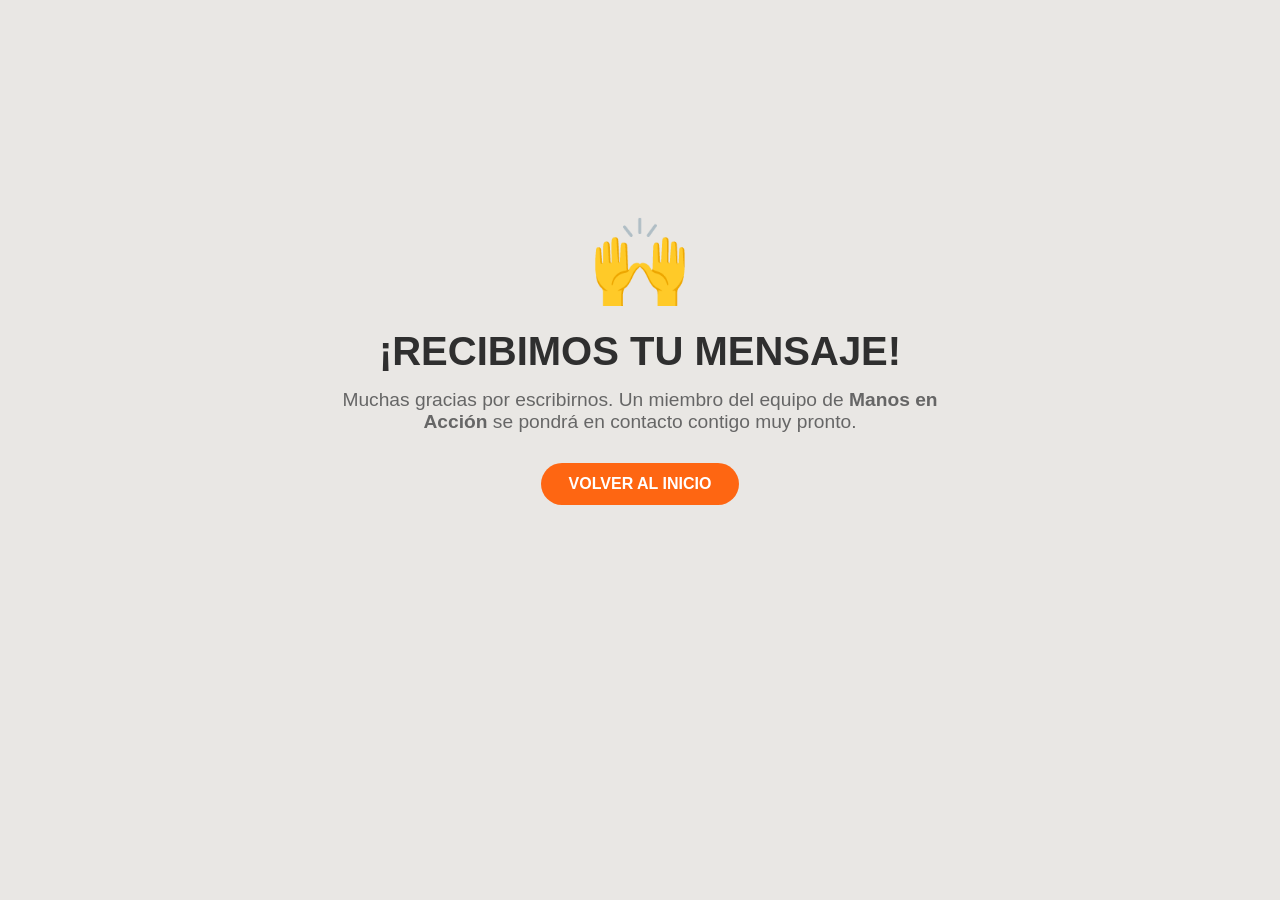
<file: gracias.html>
<!DOCTYPE html>
<html lang="es">
<head>
  <meta charset="UTF-8">
  <meta name="viewport" content="width=device-width, initial-scale=1.0">
  <title>¡Gracias por contactarnos! - Fundación Manos en Acción</title>
  <link rel="stylesheet" href="styles.css">
  <style>
    .success-container {
      display: flex;
      flex-direction: column;
      align-items: center;
      justify-content: center;
      height: 80vh;
      text-align: center;
      padding: 20px;
    }
    .success-icon { font-size: 80px; margin-bottom: 20px; }
    .success-title { font-size: 2.5rem; color: #2F2F2F; margin-bottom: 15px; font-family: 'Montserrat', sans-serif; font-weight: 800; }
    .success-text { font-size: 1.2rem; color: #666; margin-bottom: 30px; max-width: 600px; }
  </style>
</head>
<body>
  <main class="success-container">
    <div class="success-icon">🙌</div>
    <h1 class="success-title">¡RECIBIMOS TU MENSAJE!</h1>
    <p class="success-text">
      Muchas gracias por escribirnos. Un miembro del equipo de <strong>Manos en Acción</strong> se pondrá en contacto contigo muy pronto.
    </p>
    <a href="index.html" class="btn-dona" style="background: #FE6612 !important;">VOLVER AL INICIO</a>
  </main>

  </body>
</html>
</file>
<file: styles.css>
/* =============================================
   VARIABLES GLOBALES Y RESET
   ============================================= */
:root {
  --nav: #2f2f2f;
  --orange: #f59a1b;
  --bg: #e9e7e4;
  --title: #1f1f1f;
  --blue: #4983da;
  --purple-bg: #C3AED5;
  --white: #ffffff;
}

* { 
  margin: 0; 
  padding: 0; 
  box-sizing: border-box; 
}

body {
  font-family: 'Montserrat', sans-serif;
  background-color: var(--bg);
  overflow-x: hidden;
  -webkit-font-smoothing: antialiased;
}

/* =============================================
   1. HEADER Y MENÚ HAMBURGUESA
   ============================================= */
.nav {
  background: var(--nav);
  height: 96px;
  display: flex;
  align-items: center;
  z-index: 100;
  position: relative;
}

.nav__inner {
  width: min(1400px, 92vw);
  margin: 0 auto;
  display: flex;
  justify-content: space-between;
  align-items: center;
  padding-inline: 20px;
}

.brand__logo { height: clamp(50px, 7vw, 72px); width: auto; }

.menu { display: flex; gap: clamp(15px, 2.5vw, 50px); }
.menu a { color: #fff; text-decoration: none; font-weight: 700; font-size: 16px; transition: color 0.3s ease; }
.menu a:hover { color: var(--orange); }

.nav__right {
  display: flex;
  align-items: center;
  gap: 15px;
}

.btn-dona { 
  background: var(--orange); 
  color: #fff; 
  text-decoration: none; 
  font-weight: 800; 
  padding: 12px 28px; 
  border-radius: 999px; 
  transition: transform 0.2s, background-color 0.3s;
}
.btn-dona:hover { background-color: #d97d00; transform: scale(1.05); }

/* Estilos de la Hamburguesa (Oculta en PC) */
.nav__hamburger {
  display: none;
  flex-direction: column;
  justify-content: space-between;
  width: 30px;
  height: 21px;
  background: transparent;
  border: none;
  cursor: pointer;
  z-index: 101;
}

.nav__hamburger span {
  width: 100%;
  height: 3px;
  background-color: var(--white);
  border-radius: 10px;
  transition: all 0.3s ease;
}

/* --- RESPONSIVE HEADER (MÓVILES) --- */
@media (max-width: 900px) { 
  .nav__hamburger { display: flex; } 
  
  .btn-dona { padding: 10px 20px; font-size: 14px; }

  .menu { 
    position: absolute;
    top: 96px; 
    left: -100%; 
    width: 100%;
    background-color: var(--nav);
    flex-direction: column;
    align-items: center;
    padding: 40px 0;
    gap: 30px;
    transition: left 0.3s ease-in-out;
    box-shadow: 0 10px 15px rgba(0,0,0,0.5); 
    z-index: 99;
  }

  .menu--active { left: 0; }

  /* Animación de la hamburguesa transformándose en "X" */
  .nav__hamburger--active span:nth-child(1) { transform: translateY(9px) rotate(45deg); }
  .nav__hamburger--active span:nth-child(2) { opacity: 0; }
  .nav__hamburger--active span:nth-child(3) { transform: translateY(-9px) rotate(-45deg); }
}

/* =============================================
   2. HERO (CON ANIMACIONES)
   ============================================= */
@keyframes subirSuave {
  from { opacity: 0; transform: translateY(50px) translateX(-50%); } 
  to { opacity: 1; transform: translateY(0) translateX(-50%); }      
}

@keyframes aparecerBorroso {
  from { opacity: 0; transform: translate(-50%, -50%) scale(0.8); filter: blur(40px) contrast(100%); } 
  to { opacity: 1; transform: translate(-50%, -50%) scale(1); filter: blur(28px) contrast(120%); }     
}

@keyframes deslizarLado {
  from { opacity: 0; transform: translateX(-30px); }
  to { opacity: 1; transform: translateX(0); }
}

.hero {
  position: relative;
  height: calc(100vh - 96px);
  min-height: 500px;
  display: flex;
  align-items: center;
  justify-content: center;
  overflow: hidden;
}

.hero__photo-container {
  position: absolute;
  bottom: 0;
  left: 50%;
  transform: translateX(-50%);
  z-index: 1;
  height: 85%;
  display: flex;
  align-items: flex-end;
  opacity: 0; 
  animation: subirSuave 1.2s ease-out forwards; 
}

.hero__photo { height: 100%; width: auto; filter: grayscale(100%); opacity: 0.9; display: block; }

.hero__overlay-circle {
  position: absolute;
  top: 50%;
  left: 50%;
  transform: translate(-50%, -50%);
  width: clamp(280px, 45vw, 460px);
  aspect-ratio: 1/1;
  border-radius: 50%;
  background-color: var(--blue);
  mix-blend-mode: multiply;
  z-index: 10;
  opacity: 0; 
  animation: aparecerBorroso 1.5s ease-out 0.8s forwards; 
}

.hero__text-container {
  position: relative;
  z-index: 20;
  width: 92%;
  max-width: 1600px;
  display: flex;
  justify-content: space-between;
}

.hero__title { 
  font-size: clamp(32px, 7vw, 68px); 
  font-weight: 800; 
  color: var(--title); 
  letter-spacing: -1px; 
  opacity: 0;
  animation: deslizarLado 1s ease-out 1.2s forwards;
}

@media (max-width: 768px) {
  .hero__text-container { flex-direction: column; gap: 30vh; text-align: center; }
}

/* =============================================
   3. QUOTE
   ============================================= */
.quote {
  background-color: var(--purple-bg);
  padding-block: clamp(60px, 8vh, 110px);
  padding-inline: 5%;
  margin-top: -1px;
}

.quote__text {
  font-weight: 500;
  font-style: italic;
  font-size: clamp(16px, 2.2vw, 26px);
  text-align: center;
  text-transform: uppercase;
  max-width: 1200px;
  margin: 0 auto;
  color: #2f2f2f;
}

/* =============================================
   4. ABOUT (ALTURA FLEXIBLE)
   ============================================= */
.about {
    width: 100%;
    background-color: var(--bg);
    position: relative; 
    min-height: 100vh;
}

@media (min-width: 1025px) {
    .about {
        display: grid;
        grid-template-rows: minmax(50vh, auto) minmax(50vh, auto);
        overflow: visible; 
    }
    .about__split { width: 100%; position: relative; overflow: visible; min-height: 50vh; }
    .about__img { width: 100%; height: 100%; object-fit: cover; display: block; position: absolute; top: 0; left: 0; }
    .about__split--top .about__img { object-position: center bottom; }
    .about__split--bottom .about__img { object-position: center top; }
}

/* =============================================
   5. CONTENIDO INTERNO SECCIÓN ABOUT
   ============================================= */
.about__overlay { position: relative; width: 100%; min-height: 50vh; display: flex; align-items: flex-start; padding-inline: 8%; padding-block: 8vh; z-index: 10; }
.about__content { flex: 1; max-width: 600px; line-height: normal; margin-top: 5vh; }
.about__content--wide { text-align: right; display: flex; flex-direction: column; align-items: flex-end; max-width: 850px; margin-top: 10vh; }
.about__empty-space--narrow { flex: 0.4; }

.about__title { font-family: 'comba', 'Montserrat', sans-serif; font-weight: 800; font-size: clamp(22px, 3vw, 36px); margin-bottom: 25px; letter-spacing: 2px; }
.about__text { font-family: 'Montserrat', sans-serif; font-weight: 400; font-size: clamp(15px, 1.8vw, 18px); line-height: 1.6; margin-bottom: 20px; }
.about__text strong { font-weight: 700; }

.about__title--white, .about__text--white, .about__link--white { color: #ffffff; }
.about__title--dark, .about__text--dark, .about__link--dark { color: var(--title); }

.about__link { font-family: 'Montserrat', sans-serif; font-weight: 800; text-decoration: none; font-size: 18px; display: inline-flex; align-items: center; gap: 8px; transition: transform 0.3s ease; }
.about__link:hover { transform: translateX(10px); }
.icon-arrows { font-size: 14px; }

/* =============================================
   6. PERSONAJES FLOTANTES DE LA CURVA
   ============================================= */
.about__characters {
    position: absolute;
    top: 30%; 
    right: 8%; 
    transform: translateY(-50%); 
    z-index: 50; 
    display: flex;
    justify-content: center;
    align-items: center;
    pointer-events: none; 
}

.about__char {
    height: auto;
    filter: drop-shadow(0px 15px 15px rgba(0,0,0,0.15));
    pointer-events: auto; 
}

.about__char--green { width: clamp(140px, 15vw, 240px); margin-right: -40px; margin-top: 40px; z-index: 2; }
.about__char--pink { width: clamp(160px, 17vw, 280px); margin-bottom: 80px; z-index: 1; }

/* =============================================
   7. SECCIÓN FUNDADORA
   ============================================= */
.founder { background-color: var(--bg); padding-block: clamp(80px, 12vh, 150px); position: relative; overflow: hidden; }
.founder__inner { width: min(1000px, 85vw); margin: 0 auto; display: flex; align-items: center; gap: clamp(40px, 6vw, 80px); position: relative; z-index: 10; }
.founder__photo-wrapper { flex: 1; display: flex; justify-content: flex-end; position: relative; }
.founder__circle { width: clamp(280px, 35vw, 450px); aspect-ratio: 1/1; border-radius: 50%; overflow: hidden; }
.founder__img { width: 100%; height: 100%; object-fit: cover; filter: grayscale(100%); }
.founder__content { flex: 1.2; }
.founder__title { font-family: 'comba', sans-serif; font-size: clamp(20px, 2.5vw, 32px); color: var(--title); margin-bottom: 20px; }
.founder__quote-container { position: relative; padding-inline: 45px; margin-bottom: 30px; max-width: 550px; }
.founder__quote { font-family: 'Montserrat', sans-serif; font-weight: 700; font-size: clamp(22px, 3vw, 38px); line-height: 1.2; color: var(--title); text-align: left; }
.founder__quote-mark { font-family: 'comba', sans-serif; font-size: clamp(50px, 7vw, 90px); color: #2F2F2F; position: absolute; line-height: 1; z-index: 1; }
.founder__quote-mark--open { top: -20px; left: -10px; }
.founder__quote-mark--close { bottom: -40px; right: 0; }
.founder__link { font-family: 'Montserrat', sans-serif; font-weight: 800; text-decoration: none; font-size: 18px; color: var(--title); display: inline-flex; align-items: center; gap: 8px; transition: transform 0.3s ease; }
.founder__link:hover { transform: translateX(10px); }

/* =============================================
   8. PERSONAJES DECORATIVOS FUNDADORA (CORREGIDO)
   ============================================= */
.founder__decor {
    position: absolute;
    z-index: 1; 
    filter: drop-shadow(0px 10px 15px rgba(0,0,0,0.1));
    pointer-events: auto; 
}

.founder__decor--center-left { width: clamp(130px, 15vw, 200px); top: calc(50% - 100px); left: -220px; }
.founder__decor--top-right { width: clamp(120px, 14vw, 180px); top: -60px; right: -200px; }
.founder__decor--bottom-right { width: clamp(130px, 15vw, 200px); bottom: -80px; right: -180px; }

/* =============================================
   9. RESPONSIVE MÓVIL (GENERAL)
   ============================================= */
@media (max-width: 1024px) {
    .about { height: auto; display: flex; flex-direction: column; }
    .about__img { display: none; }
    .about__split { width: 100%; min-height: 300px; padding-inline: 5%; }
    .about__split--top { background-color: var(--nav); border-bottom-left-radius: 50% 80px; border-bottom-right-radius: 50% 80px; }
    .about__overlay { flex-direction: column; padding-block: 60px 40px; text-align: center; }
    .about__content, .about__content--wide { max-width: 100%; text-align: center; align-items: center; margin-top: 0 !important; }
    .about__empty-space--narrow, .about__characters { display: none; }

    .founder__inner { flex-direction: column; text-align: center; width: 90vw; gap: 40px; }
    .founder__photo-wrapper { justify-content: center; }
    .founder__link { justify-content: center; }
    .founder__decor { display: none; } 
}

/* =============================================
   10. SECCIÓN MISIÓN Y VISIÓN
   ============================================= */
.mission { background-color: var(--bg); padding-block: 60px 100px; position: relative; }
.mission__inner { width: min(1200px, 92vw); margin: 0 auto; text-align: center; }
.mission__title { font-family: 'comba', sans-serif; font-size: clamp(28px, 4vw, 42px); color: var(--title); margin-bottom: 70px; letter-spacing: 3px; }
.mission__grid { display: flex; justify-content: space-between; gap: clamp(60px, 10vw, 120px); text-align: left; }
.mission__item { flex: 1; }
.mission__subtitle { font-family: 'Montserrat', sans-serif; font-weight: 800; font-size: 24px; color: var(--title); margin-bottom: 20px; }
.mission__text { font-family: 'Montserrat', sans-serif; font-size: 18px; line-height: 1.6; color: var(--title); }
.mission__text strong { font-weight: 800; }

@media (max-width: 768px) {
    .mission__grid { flex-direction: column; gap: 50px; text-align: center; }
}

/* --- GALERÍA INFINITA (SCROLL) --- */
.infinite-gallery {
  padding: 80px 0;
  background-color: #2F2F2F;
  overflow: hidden;
}

.gallery__title {
  font-family: 'Montserrat', sans-serif;
  font-weight: 800;
  font-size: 2.5rem;
  text-align: center;
  margin-bottom: 50px;
  color: #F2EEEB;
  letter-spacing: 1px;
}

.marquee {
  display: flex;
  width: 100%;
  overflow: hidden;
  user-select: none;
}

.marquee__content {
  display: flex;
  gap: 25px;
  padding: 10px;
  animation: scrollInfinito 200s linear infinite;
}

.marquee:hover .marquee__content {
  animation-play-state: paused; /* Se detiene al pasar el mouse */
}

.marquee__item {
  flex-shrink: 0;
  width: calc(33.33vw - 30px);
  height: 400px;
  border-radius: 15px;
  overflow: hidden;
  border: 2px solid #F2EEEB;
  box-shadow: 0 15px 30px rgba(0,0,0,0.3);
}

.marquee__item img {
  width: 100%;
  height: 100%;
  object-fit: cover;
  transition: transform 0.6s cubic-bezier(0.25, 1, 0.5, 1);
}

@keyframes scrollInfinito {
  from { transform: translateX(0); }
  to { transform: translateX(calc(-50% - 12.5px)); }
}

/* --- PANEL DE GALERÍA COMPLETA (MODAL) --- */
.modal-custom {
  display: none;
  position: fixed;
  z-index: 99999 !important; /* Capa muy alta */
  left: 0;
  top: 0;
  width: 100%;
  height: 100%;
  background-color: #2F2F2F;
  padding: 20px;
  overflow-y: auto;
}

.modal-custom__content {
  max-width: 1200px;
  margin: 60px auto;
  padding: 20px;
}

/* Grilla de fotos dentro del panel */
.gallery-grid {
  display: grid;
  grid-template-columns: repeat(auto-fill, minmax(280px, 1fr));
  gap: 20px;
}

.grid-img {
  width: 100%;
  height: 250px;
  object-fit: cover;
  border: 2px solid #F2EEEB;
  border-radius: 10px;
  cursor: pointer;
  transition: transform 0.3s;
}

.grid-img:hover {
  transform: scale(1.03);
}

/* Botón de cierre (X) universal para Panel y Lightbox */
.modal-close {
  position: fixed;
  top: 30px;
  right: 30px;
  color: #F2EEEB !important;
  font-size: 60px !important;
  font-weight: bold;
  cursor: pointer;
  z-index: 100010 !important; /* El elemento más alto de todos */
  line-height: 0.5;
  padding: 20px;
  background: rgba(0,0,0,0.3);
  border-radius: 50%;
  user-select: none;
}

.modal-close:hover {
  color: #ffffff !important;
  transform: scale(1.1);
}

/* --- LIGHTBOX (VER FOTO INDIVIDUAL EN GRANDE) --- */
.lightbox {
  display: none; 
  position: fixed;
  z-index: 100005 !important; /* Superior al panel modal-custom */
  left: 0; 
  top: 0;
  width: 100%; 
  height: 100%;
  background-color: rgba(0, 0, 0, 0.95);
  align-items: center;
  justify-content: center;
  cursor: pointer;
}

.lightbox-content {
  max-width: 90%;
  max-height: 85%;
  border: 3px solid #F2EEEB;
  border-radius: 5px;
  box-shadow: 0 0 30px rgba(0,0,0,0.5);
  cursor: default; /* Evita que al clicar la imagen se cierre el lightbox */
}

/* --- RESPONSIVE --- */
@media (max-width: 1024px) { 
  .marquee__item { width: calc(50vw - 30px); height: 320px; } 
}

@media (max-width: 600px) { 
  .gallery__title { font-size: 1.8rem; } 
  .marquee__item { width: calc(100vw - 50px); height: 280px; }
  .modal-close { top: 15px; right: 15px; font-size: 45px !important; }
}
/* =============================================
   11. SECCIÓN NOTICIAS
   ============================================= */
.news { padding-block: clamp(80px, 10vh, 120px); background-color: var(--bg); position: relative; overflow: visible; }
.news__inner { width: min(1400px, 94vw); margin: 0 auto; text-align: center; }
.news__title { font-family: 'comba', sans-serif; font-size: clamp(32px, 5vw, 52px); color: var(--title); margin-bottom: 60px; letter-spacing: 4px; text-transform: uppercase; }
.news__container { background: transparent; padding-block: 20px; }
.elfsight-app-5df08ec0-f3ce-4e50-ba8e-d05f1e2e0d55 { padding-inline: 40px; }

/* =============================================
   12. SECCIÓN DONA (CTA)
   ============================================= */
.cta {
  background-image: url('img/10.png');
  background-size: cover;
  background-position: center;
  background-repeat: no-repeat;
  min-height: 850px; 
  padding: 80px 20px; 
  display: flex;
  align-items: center; 
  justify-content: center; 
  text-align: center;
  color: #ffffff;
}

.cta__inner { max-width: 800px; margin: 0 auto; }
.cta__title { font-family: 'comba', sans-serif; font-size: clamp(28px, 4vw, 42px); margin-bottom: 40px; letter-spacing: 1.5px; }
.cta__btn { display: inline-block; background-color: var(--orange); color: #ffffff; font-family: 'Montserrat', sans-serif; font-size: 2rem; font-weight: 800; text-decoration: none; padding: 15px 90px; border-radius: 50px; margin-bottom: 40px; transition: transform 0.2s, background-color 0.3s; }
.cta__btn:hover { background-color: #d97d00; transform: scale(1.05); }
.cta__text { font-family: 'Montserrat', sans-serif; max-width: 550px; margin: 0 auto; font-size: 1.05rem; line-height: 1.6; }

/* =============================================
   13. FOOTER
   ============================================= */
.site-footer { background-color: #333333; color: #ffffff; position: relative; font-family: 'Montserrat', sans-serif; padding-bottom: 60px; }
.site-footer__color-bar { height: 12px; width: 100%; background: linear-gradient(90deg, #6B8E23 0%, #FFA500 25%, #FF4500 50%, #FF69B4 75%, #4169E1 100%); margin-bottom: 50px; }
.site-footer__inner { max-width: 1100px; margin: 0 auto; padding: 0 20px; }
.site-footer__title { text-align: center; font-size: 1.2rem; font-weight: 700; letter-spacing: 1px; margin-bottom: 50px; }
.site-footer__grid { display: flex; justify-content: space-between; align-items: flex-start; flex-wrap: wrap; gap: 40px; }
.site-footer__logo-col { flex: 1; min-width: 250px; }
.site-footer__logo { max-width: 220px; filter: brightness(0) invert(1) opacity(0.8); }
.site-footer__social-col { flex: 0.5; min-width: 150px; text-align: center; }
.site-footer__subtitle { font-size: 1.1rem; font-weight: 500; margin-bottom: 20px; color: #dddddd; }
.site-footer__social-links { display: flex; justify-content: center; gap: 20px; }
.site-footer__icon-link { color: #ffffff; transition: transform 0.2s, color 0.2s; }
.site-footer__icon-link:hover { color: var(--orange); transform: translateY(-3px); }
.site-footer__icon { width: 28px; height: 28px; }
.site-footer__contact-col { flex: 1.5; min-width: 300px; }
.site-footer__contact-list { list-style: none; padding: 0; margin: 0; }
.site-footer__contact-list li { display: flex; align-items: center; margin-bottom: 15px; font-size: 0.95rem; color: #cccccc; }
.site-footer__icon-small { width: 20px; height: 20px; margin-right: 15px; flex-shrink: 0; }

@media (max-width: 768px) {
  .site-footer__grid { flex-direction: column; text-align: center; align-items: center; }
  .site-footer__contact-list li { justify-content: center; text-align: center; }
}

/* =============================================
   14. ANIMACIONES ADICIONALES (AOS & VIBRACIÓN)
   ============================================= */
[data-aos] { opacity: 0; transition-property: transform, opacity; }

@keyframes vibrar {
  0% { transform: translate(1px, 1px) rotate(0deg); }
  10% { transform: translate(-1px, -2px) rotate(-1deg); }
  20% { transform: translate(-3px, 0px) rotate(1deg); }
  30% { transform: translate(3px, 2px) rotate(0deg); }
  40% { transform: translate(1px, -1px) rotate(1deg); }
  50% { transform: translate(-1px, 2px) rotate(-1deg); }
  60% { transform: translate(-3px, 1px) rotate(0deg); }
  70% { transform: translate(3px, 1px) rotate(-1deg); }
  80% { transform: translate(-1px, -1px) rotate(1deg); }
  90% { transform: translate(1px, 2px) rotate(0deg); }
  100% { transform: translate(1px, -2px) rotate(-1deg); }
}

.vibrando { animation: vibrar 0.5s ease-out; }
</file>
